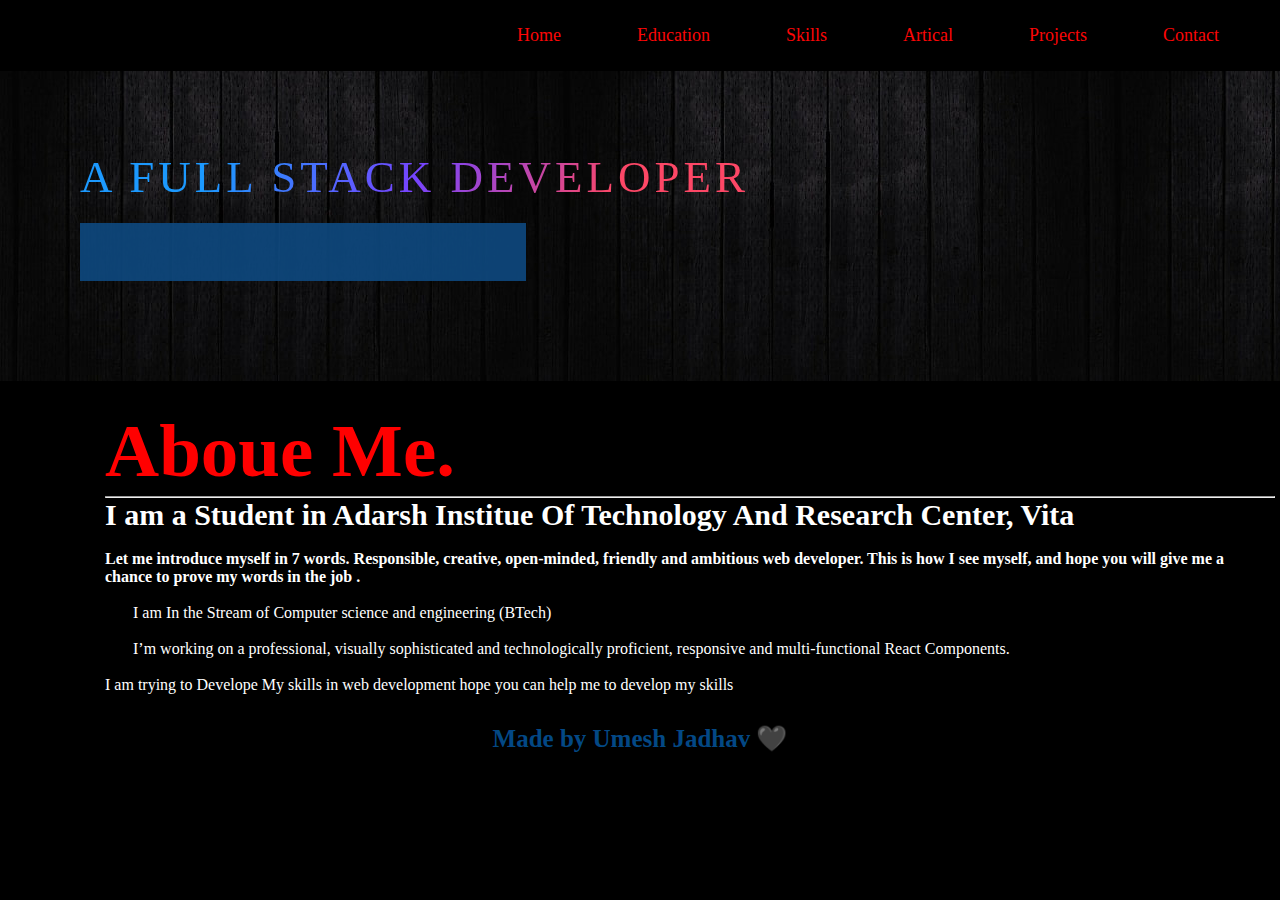
<file: index.html>
<!DOCTYPE html>
<html lang="en">
<head>
    <meta charset="UTF-8">
    <meta http-equiv="X-UA-Compatible" content="IE=edge">
    <meta name="viewport" content="width=device-width, initial-scale=1.0">
    <link rel="stylesheet" href="/index.css">
    <title>Document</title>
</head>
<body>
    <div class="allnav">
    <nav>
        <ul>
            <li> <a href="/index.html">Home</a></li>
            <li> <a href="/Education.html">Education</a></li>
            <li> <a href="/skills.html">Skills</a></li>
            <li> <a href="/artical.html"> Artical</a></li>
            <li> <a href="/project.html">Projects</a> </li>
            <li> <a href="/contact.html">Contact</a> </li>
        </ul>
        </nav>
    </div>

    <div class="content">
        <span class="title">A Full Stack Developer</span>
        <br>
       <h3 class="titleg" style="font-size: 50px; color: rgb(14, 73, 128);">Umesh Jadhav</h3>
       

    </div>
    <div class="Content3">
        <h1 style="color: red;">Aboue Me.</h1>
        <hr>
        <h4 id="h3"> I am a Student in Adarsh Institue Of Technology And Research Center, Vita</h4>
        <br>
        <h4 >Let me introduce myself in 7 words. Responsible, creative, open-minded, friendly and ambitious web developer. This is how I see myself, and hope you will give me a chance to prove my words in the job .</h4>

        <br>

        <pre>       I am In the Stream of Computer science and engineering (BTech)</pre>
        <br>
       <pre>       I’m working on a professional, visually sophisticated and technologically proficient, responsive and multi-functional React Components.</pre>
       <br>

       <pre>I am trying to Develope My skills in web development hope you can help me to develop my skills</pre>

         

      

    </div>
    <nav>
        <ul style="padding: 25px;">
            <h2 style="font-size: 25px; text-align: center; color: rgb(3, 72, 133); ">Made by Umesh Jadhav 🖤</h2>
        </ul>
    </nav>
</body>
</html>
</file>
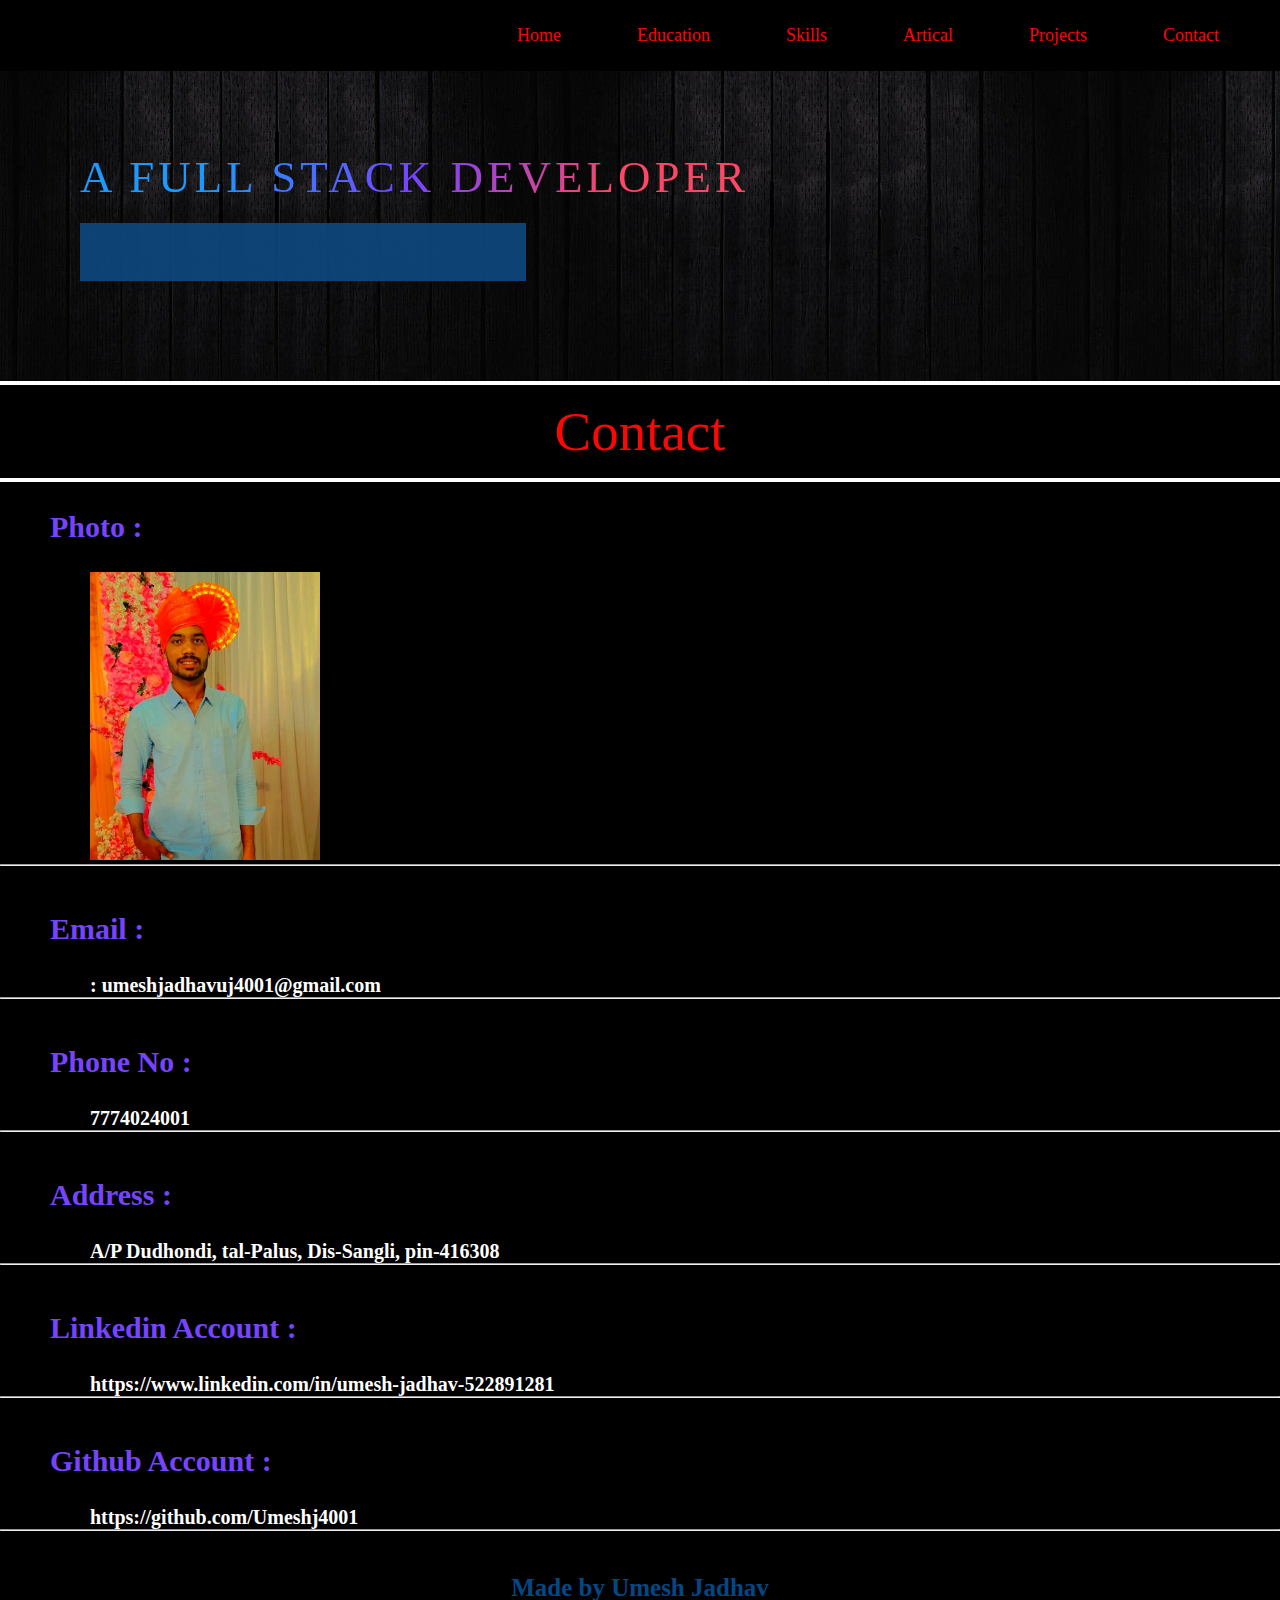
<file: contact.html>
<!DOCTYPE html>
<html lang="en">
<head>
    <meta charset="UTF-8">
    <meta http-equiv="X-UA-Compatible" content="IE=edge">
    <meta name="viewport" content="width=device-width, initial-scale=1.0">
    <link rel="stylesheet" href="/index.css">
    <title>Document</title>
</head>
<body>
    <div>
        <nav>
            <ul>
                <li> <a href="/index.html">Home</a></li>
                <li> <a href="/Education.html">Education</a></li>
                <li> <a href="/skills.html">Skills</a></li>
                <li> <a href="/artical.html"> Artical</a></li>
                <li> <a href="/project.html">Projects</a> </li>
                <li> <a href="/contact.html">Contact</a> </li>
        </ul>
            </ul>
            </nav>
        </div>
      
    
        <div class="content">
            <span class="title">A Full Stack Developer</span>
            <br>
            <h3 class="titleg" style="font-size: 50px; color: rgb(14, 73, 128);">Umesh Jadhav</h3>
    
        </div>
        <hr style="border: solid 2px;">
        <div>
        <nav class='nav2'>
            <ul class="nav22">
                <li>Contact </li>
            </ul>
             </nav>
            </div>
            <hr style="border: solid 2px;">
            <div class="pd1">
                <h1>Photo :</h1>
                <div class="imgdiv">
                <img style="height: 18rem; padding-left: 90px;" src="/photo.jpg.jpeg" alt="">
                
                </div>
                <hr>
                <br>

                <h1>Email :</h1>
             
                <h2>: umeshjadhavuj4001@gmail.com</h2>
                <hr>
                <br>
                
                <h1>Phone No :</h1>
                
                <h2 class="ph2">7774024001</h2>
                <hr>
                <br>

                <h1>Address :</h1>
                
                <h2>A/P Dudhondi, tal-Palus, Dis-Sangli, pin-416308</h2>
                <hr>
                <br>

                <h1>Linkedin Account :</h1>
                <h2>https://www.linkedin.com/in/umesh-jadhav-522891281</h2>
                <hr>
                <br>

                <h1>Github Account :</h1>
                <h2> https://github.com/Umeshj4001</h2>
                <hr>
                <br>

            </div>
            <nav>
                <ul style="padding: 25px;">
                    <h2 style="font-size: 25px; text-align: center; color: rgb(3, 72, 133); ">Made by Umesh Jadhav</h2>
                </ul>
            </nav>
</body>
</html>
</file>
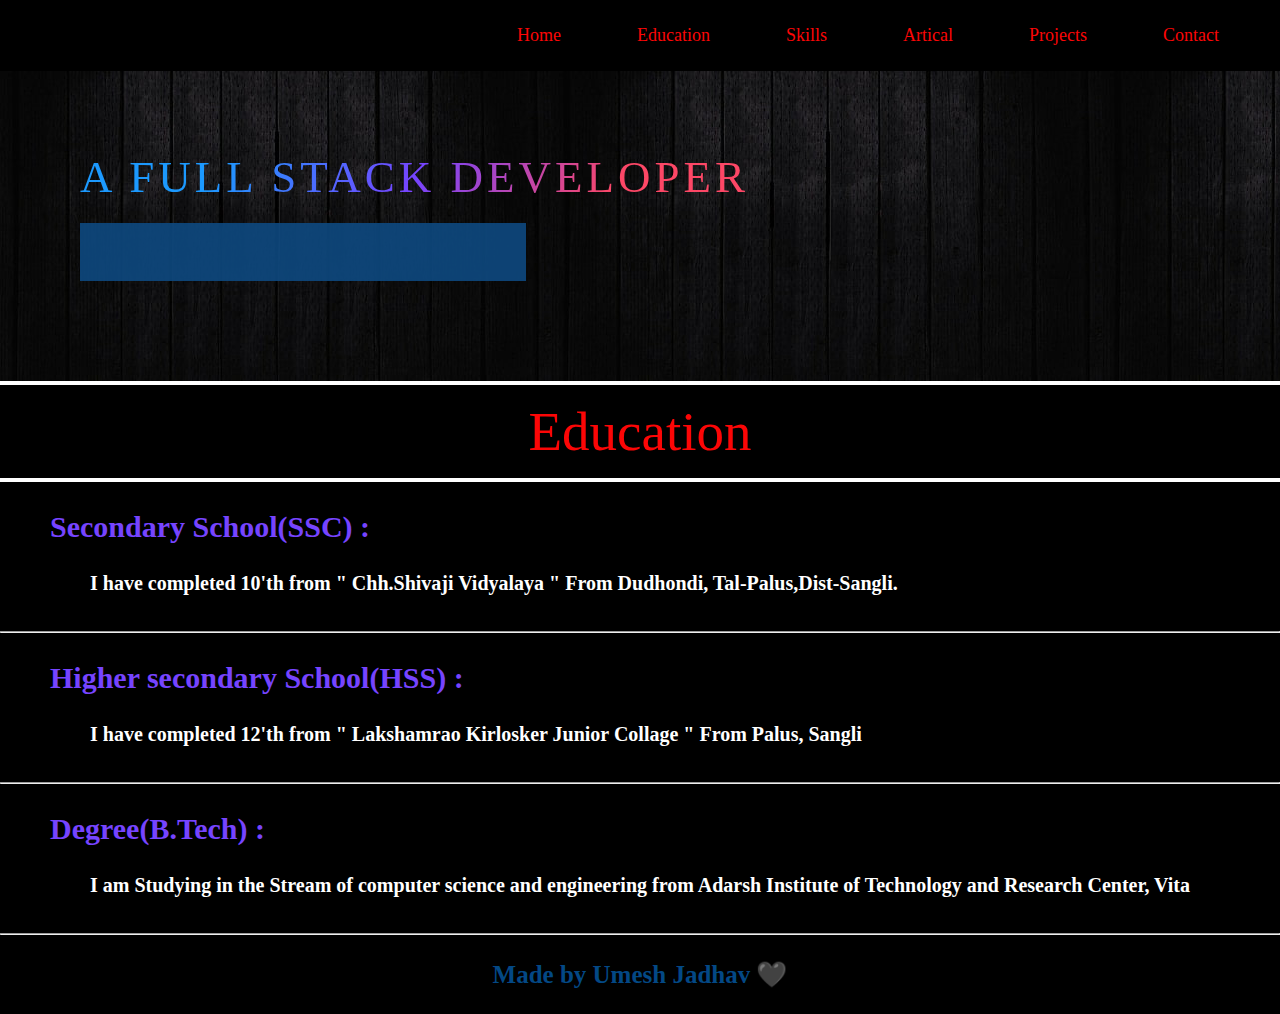
<file: Education.html>
<!DOCTYPE html>
<html lang="en">
<head>
    <meta charset="UTF-8">
    <meta http-equiv="X-UA-Compatible" content="IE=edge">
    <meta name="viewport" content="width=device-width, initial-scale=1.0">
    <link rel="stylesheet" href="/index.css">
    <title>Document</title>
</head>
<body>
    <div>
        <nav>
            <ul>
                <li> <a href="/index.html">Home</a></li>
                <li> <a href="/Education.html">Education</a></li>
                <li> <a href="/skills.html">Skills</a></li>
                <li> <a href="/artical.html"> Artical</a></li>
                <li> <a href="/project.html">Projects</a> </li>
                <li> <a href="/contact.html">Contact</a> </li>
        </ul>
            </ul>
            </nav>
        </div>
      
    
        <div class="content">
            <span class="title">A Full Stack Developer</span>
            <br>
            <h3 class="titleg" style="font-size: 50px; color: rgb(14, 73, 128);">Umesh Jadhav</h3>
    
        </div>
<hr style="border: solid 2px;">
        <div>
        <nav class='nav2'>
            <ul class="nav22">
                <li>Education</li>
            </ul>
             </nav>
            </div>
            <hr style="border: solid 2px;">

            <div class="pd1">
                <h1>Secondary School(SSC) :</h1>
              
                <h2>I have completed 10'th from " Chh.Shivaji Vidyalaya " From Dudhondi, Tal-Palus,Dist-Sangli.</h2>
               
                
                <br>
                <br>
                <hr>
                
                <h1>Higher secondary School(HSS) :</h1>
              
                <h2>I have completed 12'th from " Lakshamrao Kirlosker Junior Collage " From Palus, Sangli</h2>
                
         
                <br>
                <br>
                <hr>
                <h1>Degree(B.Tech) :</h1>
              
                <h2>I am Studying in the Stream of computer science and engineering from Adarsh Institute of Technology and Research Center, Vita </h2>
               
                
                <br>
                <br>
                <hr>
            </div>
            <nav>
                <ul style="padding: 25px;">
                    <h2 style="font-size: 25px; text-align: center; color: rgb(3, 72, 133); ">Made by Umesh Jadhav 🖤</h2>
                </ul>
            </nav>
</body>
</html>
</file>
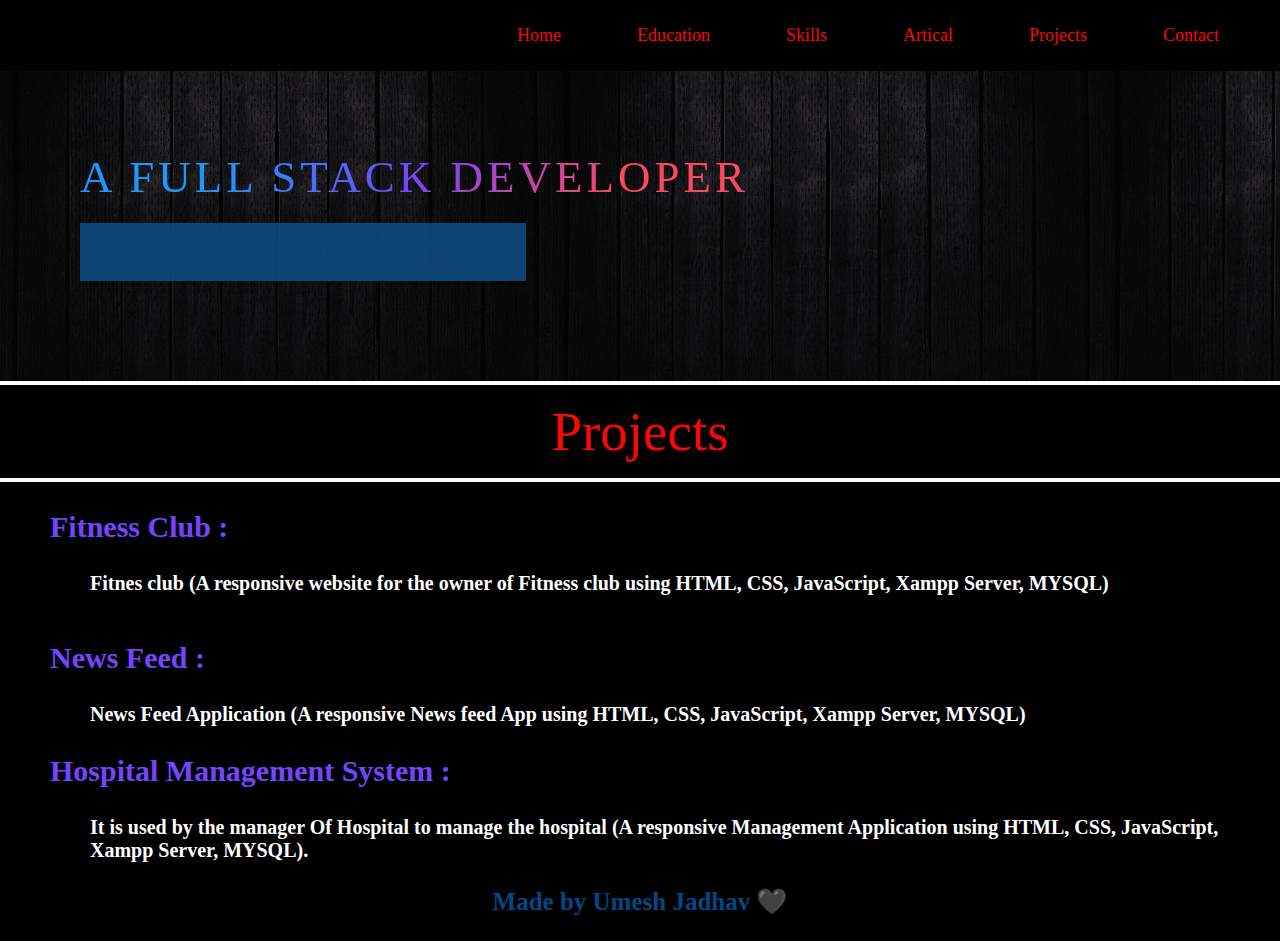
<file: project.html>
<!DOCTYPE html>
<html lang="en">
<head>
    <meta charset="UTF-8">
    <meta http-equiv="X-UA-Compatible" content="IE=edge">
    <meta name="viewport" content="width=device-width, initial-scale=1.0">
    <link rel="stylesheet" href="/index.css">
    <title>Document</title>
</head>
<body>
    <div>
        <nav>
            <ul>
                <li> <a href="/index.html">Home</a></li>
                <li> <a href="/Education.html">Education</a></li>
                <li> <a href="/skills.html">Skills</a></li>
                <li> <a href="/artical.html"> Artical</a></li>
                <li> <a href="/project.html">Projects</a> </li>
                <li> <a href="/contact.html">Contact</a> </li>
        </ul>
            </ul>
            </nav>
        </div>
      
    
        <div class="content">
            <span class="title">A Full Stack Developer</span>
            <br>
            <h3 class="titleg" style="font-size: 50px; color: rgb(14, 73, 128);">Umesh Jadhav</h3>
    
        </div>
        <hr style="border: solid 2px;">
        <div>
        <nav class='nav2'>
            <ul class="nav22">
                <li>Projects</li>
            </ul>
             </nav>
            </div>
            <hr style="border: solid 2px;">
            <div class="pd1">
                <h1>Fitness Club :</h1>
              
                <h2>  Fitnes club (A responsive website for the owner of Fitness club using HTML, CSS, JavaScript, Xampp Server, MYSQL)</h2>
                <br>
                
                <h1>News Feed :</h1>
            
                <h2> News Feed Application (A responsive News feed App using HTML, CSS, JavaScript, Xampp Server, MYSQL)</h2>
            
                <h1>Hospital Management System :</h1>
                <h2> It is used by the manager Of Hospital to manage the hospital (A responsive Management Application using HTML, CSS, JavaScript, Xampp Server, MYSQL).</h2>


            </div>
            <nav>
                <ul style="padding: 25px; border-radius: 5px;">
                    <h2 style="font-size: 25px; text-align: center; color: rgb(3, 72, 133);  ">Made by Umesh Jadhav 🖤</h2>
                </ul>
            </nav>
</body>
</html>
</file>
<file: index.css>
* {
   margin: 0;
   padding: 0;
   box-sizing: border-box;
   font-family:'Times New Roman', Times, serif;
   color: white;
   background: black;
 }
 a {
   text-decoration: none;
   
 }
 
ul {
    
    margin: 0;
    padding: 25px;
    background-color:black;
    
  }
  li {
    display:inline;
    color: rgb(252, 6, 6);
  padding: inherit;
    text-align: right;
    
  }
  
 nav{
    text-align: right;
  
 }
 nav ul li a {
   color:rgb(252, 6, 6);
   position: relative;
   padding: 5px 11px;
   text-align: right;
   font-size: 18px;
 }

 .content{
    padding: 80px;
    background: url(/black-cool-dark-laptop-background-wallpaper-thumb.jpg);
    background-size:contain;
   
 }

 .Content2{
    padding: 100px;
    background-color:  white;

 }

 .Content3{
   padding-top: 20px;
   padding-left: 100px;
   margin: 5px;
 }


  h1 {
   color: #1f1f25;
   font-size: 75px;
   font-weight: 900;
   line-height: 90px;
   text-transform: inherit;
   width: 70%;
 }
 span {
   color: #122969;
 }

 #h3{
   font-size: 30px;
   font-family:'Times New Roman', Times, serif;
   color: white;
 }

 h3{
    font-style: normal;
    font-size:35px;
    opacity: 0.9;
    margin: 0%;
    color: white;
 }
 p {
   width: 55%;
   color:white;
   margin-top: 25px;
   margin-bottom: 30px;
 }
 h4{
    font-family: Cambria, Cochin, Georgia, Times, 'Times New Roman', serif;
    font-size:px;
    color: white;
 }
 .list{
    text-align:left;
    color: white; 
 }

 .nav2{
    text-align: center;
    font-size: 55px;
    padding: 10px;
 
 }
 .nav22{
    background-color: rgb(0, 0, 0);
    padding: 5px;
    text-align: center;
 }
 
 dd{
   font-family: Cambria, Cochin, Georgia, Times, 'Times New Roman', serif;
   color:white;
   padding-left: 30px;
 }
 dt{
   color: black;
   font-size: 20px;
 }

 .title {
   color: #0a0a0a;
   font-size: 45px;
   text-transform: uppercase;
   letter-spacing: 4px;
   display: inline-block;
   margin-bottom: 20px;
   background: linear-gradient(
     120deg,
     #1c99fe 20.69%,
     #7644ff 50.19%,
     #fd4766 79.69%
   );
   background-clip: border-box;
    -webkit-background-clip: text;
   -webkit-text-fill-color: transparent;
 }
 .titleg {
  color: #0a0a0a;
  font-size: 45px;
  text-transform: uppercase;
  letter-spacing: 4px;
  display: inline-block;
  margin-bottom: 20px;
  background: linear-gradient(
    120deg,
    rgb(14, 73, 128) 20.69%,
    rgb(14, 73, 128) 50.19%,
    rgb(14, 73, 128) 79.69%
  );
  
  -webkit-text-fill-color: transparent;
}


 .pd1 h1,dt{
  font-size: 30px;
   color: #7644ff;
   padding-left: 50px;
 }

 .pd1 h2,dd{
  font-size: 20px;
  padding-left: 90px;
 }
  
 .pd1 a{
  padding-left: 90px;
  font-size: 20px;
 }
</file>
